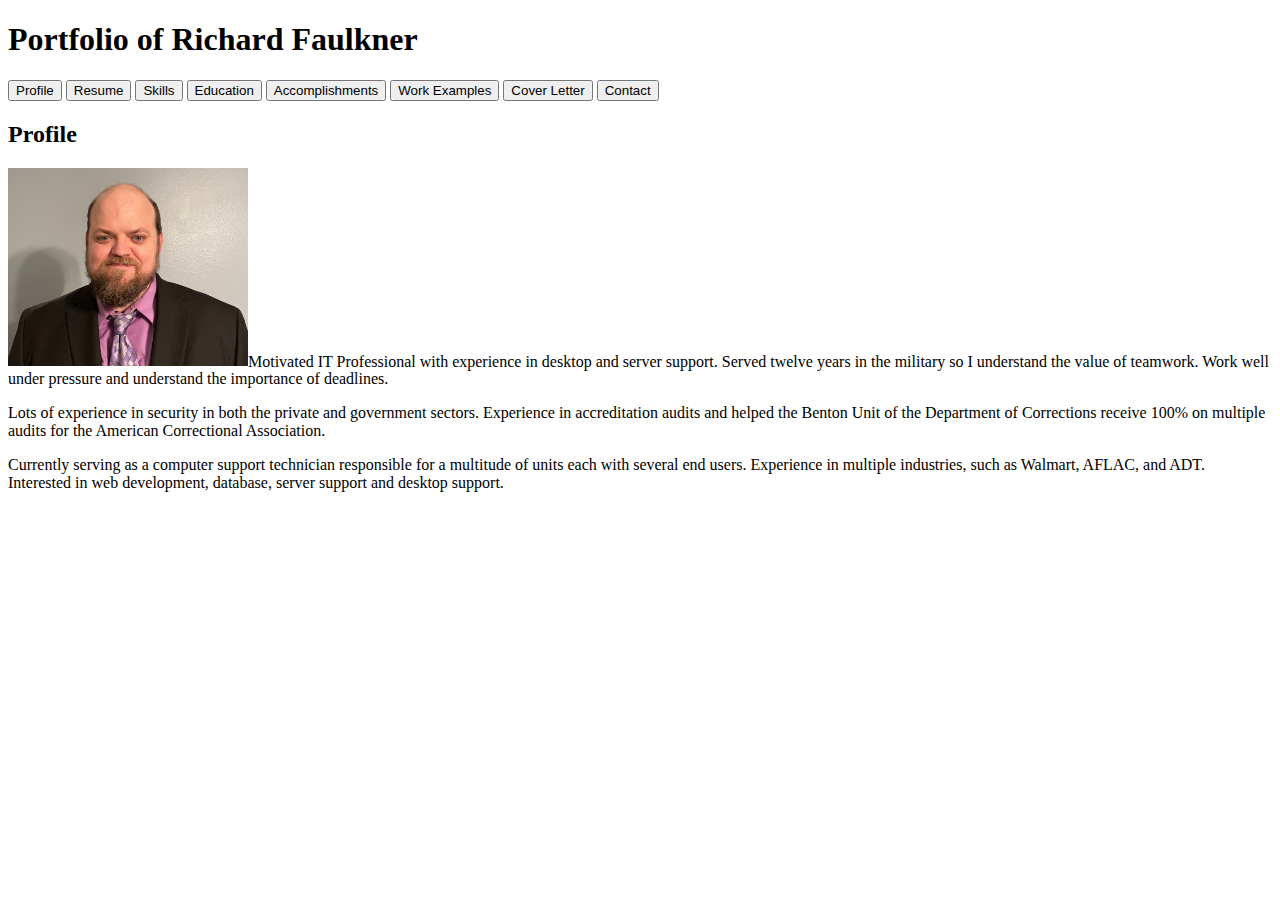
<file: index.html>
<!DOCTYPE html>
<html xmlns="http://www.w3.org/1999/xhtml" lang="en" xml:lang="en">
<head>
    <meta charset="utf-8">
    <meta http-equiv="X-UA-Compatible" content="IE=edge,chrome=1">
    <title>Rich Faulkner</title>
    <meta name="description" content="Experienced IT Professional">
    <meta name="keywords" content="HTML, JavaScript, CSS, Desktop_Support, Networking">
    <meta name="author" content="Rich Faulkner">
    <meta name="viewport" content="width=device-width, initial-scale=1">
    <link rel="stylesheet" href="assets/style/studentportfolio.css">
</head>

<body>
    <div id="container">
        <h1>Portfolio of Richard Faulkner</h1>

        <div class="tab">
            <button class="tablinks" onclick="openTab(event, 'Home')" id="defaultOpen">Profile</button>
            <button class="tablinks" onclick="openTab(event, 'Resume')">Resume</button>
            <button class="tablinks" onclick="openTab(event, 'Skills')">Skills</button>
            <button class="tablinks" onclick="openTab(event, 'Education')">Education</button>
            <button class="tablinks" onclick="openTab(event, 'Accomplishments')">Accomplishments</button>
            <button class="tablinks" onclick="openRedirect('workexamples.html')">Work Examples</button>
            <button class="tablinks" onclick="openTab(event, 'CoverLetter')">Cover Letter</button>
            <button class="tablinks" onclick="openTab(event, 'Contact')">Contact</button>
        </div>

        <!-- Begin Home Section -->
        <div id="Home" class="tabcontent">
              <h2>Profile</h2>
            <p><img class="img-style-1" src="assets/images/Rich Portfolio.jpg" width="240" height="auto"/>Motivated IT Professional with experience in desktop and server support. Served twelve years in the military so I understand the value of teamwork. Work well under pressure and understand the importance of deadlines. </p>
            <p>Lots of experience in security in both the private and government sectors. Experience in accreditation audits and helped the Benton Unit of the Department of Corrections receive 100% on multiple audits for the American Correctional Association. </p>
    <p>Currently serving as a computer support technician responsible for a multitude of units each with several end users. Experience in multiple industries, such as Walmart, AFLAC, and ADT. Interested in web development, database, server support and desktop support. </p>

        </div>

        <!-- Begin Resume Section -->
        <div id="Resume" class="tabcontent">
            <h2>Resume</h2>
            <p>A pdf version of my resume can be found <a href="Richard Faulkner Resume.pdf">here</a>.</p>
            
            <ul>
                <li><h3>EXPERIENCE</h3></li>
                    <p><h4>FEBRUARY 2021 – PRESENT</h4></p>
                    <p><h4>COMPUTER SUPPORT TECHNICIAN</h4></p>
                    <p><h4>ARKANSAS DEPARTMENT OF CORRECTIONS</h4></p>
                <ul>
                    <li><p>Perform desktop support for multiple units and offices. Responsible for the proper functionality of thousands of PCs, laptops, printers, phones, modems, and various other electronic and networked devices.</p></li>
                </ul>
                    <p><h4>AUGUST 2017 – FEBRUARY 2021<h4></p>
                    <p><h4>SECURITY, PROGRAM SPECIALIST, CLASSIFICATION AND ACCREDITATION OFFICER</h4></p>
                    <p><h4>ARKANSAS DEPARTMENT OF CORRECTIONS</h4></p>
                <ul>
                    <li><p>Began as security officer and worked my way up to classification and accreditation manager. Worked on many different levels with multiple people to keep the department accredited.</p></li>
                </ul>
                    <p><h4>FEBRUARY 2016 – JULY 2018</h4></p>
                    <p><h4>BENEFITS SPECIALIST & CONSULTANT</h4></p>
                    <p><h4>AFLAC</h4></p>
                <ul>
                    <li>Contracted for AFLAC for selling and marketing of insurance products. Consulted with businessowners and managers to offers optional benefits for their employees. Self-constructed a personal website advertising services for AFLAC products. Maintained electronic devices and constructed databases for employee and business information.</li>
                </ul>
                    <p><h4>MARCH 2013 – FEBRUARY 2015</h4></p>
                    <p><h4>SECURITY</h4></p>
                    <p><h4>ARKANSAS DEPARTMENT OF CORRECTIONS</h4></p>
                <ul>
                    <li>Security officer for the Department of Corrections. Graduated top of the class in academy out of fifty-five.</li>
                </ul>
        <br>
                    <p><h4>JULY 2008 – OCTOBER 2012</h4></p>
                    <p><h4>US ARMY</h4></p>
                <ul>
                    <li>Held multiple jobs including tax software quality assurance analyst to computer technician and data entry technician. Responsible for the oversee and quality control of tax software resulting in the savings of thousands of dollars to customers. Coordinated flight and convoy plans with passenger and cargo shipments saving the US Army millions of dollars in expenses compared to civilian enterprises. Responsible for maintaining cargo and passenger manifests and creating databases to track all shipments.</li> 
                </ul>
        <br>
                    <p><h4>AUGUST 2007 – JULY 2008</h4></p>
                    <p><h4>Technician</h4></p>
                    <p><h4>WALMART</h4></p>
                <ul>
                    <li>Service technician for Walmart.</li>
                </ul>
        <br>

                    <p><h4>MARCH 2005 – JULY 2007</h4></p>
                    <p><h4>SECURITY</h4></p>
                    <p><h4>REGIONS BANK</h4></p>
                <ul>
                    <li>Security officer for Regions Bank.</li>
                </ul>
        <br>

                    <p><h4>FEBRUARY 1999 – FEBRUARY 2005</h4></p>
                    <p><h4>US MARINE CORPS</h4></p>
                <ul>
                    <li>Artillery systems technician. Worked on many aspects of the artillery systems, to include troubleshooting and repair of electronics, hardware, and mechanics. Graduated number one in my class earning a meritorious promotion and certificate of achievements.</li>
                </ul>
        <br>

<hr>

                <li><h3>EDUCATION</h3></li>

                    <p><h4>SYSTEMS TECHNICIAN CERTIFICATION, ABERDEEN PROVING GROUNDS, MD</h4></p>
                <ul>
                    <li>Honor graduate. Graduated top of the class.</li>
                </ul>
                    <p><h4>BUSINESS MANAGEMENT, COLORADO TECHNICAL UNIVERSITY</h4></p>
                <ul>
                    <li>Worked on classes in Business Management while working in USMC.</li>
                </ul>
        <br>
                    <p><h4>COMPUTER SCIENCE, PULASKI TECHNICAL COLLEGE</h4></p>
                <ul>
                    <li>Associate of Arts in General Studies</li>
                    <li>Associate of Science in Computer Science</li>
                </ul>
        <br>
                    <p><h4>INFORMATION SCIENCE, UALR</h4></p>
                <ul>
                    <li>Currently enrolled and will graduate with bachelor’s in 2022</li>
                </ul>
<br>
<hr>

                <li><h3>SKILLS</h3></li>
                <ul>
                    <li>Microsoft Office Proficient</li>
                    <li>Excellent personal and technical skills</li>
                    <li>Knowledge of troubleshooting.</li>
                    <li>Knowledge of web design (HTML and CSS)</li>
                    <li>Computer maintenance</li>
                    <li>Knowledge of installation and updating of software and hardware</li>
                    <li>Knowledge of multiple computer languages</li>
                </ul>
</ul>

        </div>
       
        
        <!-- Begin Skills Section -->
        <div id="Skills" class="tabcontent">
            <h2>Skills</h2>
           <ul>
            <h3>Web Design</h3>
               <ul>
                <li>HTML</li>
                <li>CSS</li>
                <li>JavaScript</li>
                <li>jQuery</li>
                <li>xml</li>
               </ul>
            <h3>Programming</h3>
               <ul>
                <li>C#</li>
                <li>Visual Studio</li>
                <li>Python</li>
               </ul>
            <h3>Databases</h3>
                <ul>
                <li>Oracle</li>
                <li>MySQL</li>
                <li>Microsoft SQL Server</li>
                </ul>
            </ul>
        </div>

        <div id="Education" class="tabcontent">
          <h2>Education</h2>
            <ul>
            <li><h3>SYSTEMS TECHNICIAN CERTIFICATION, ABERDEEN PROVING GROUNDS, MD</h3></li>
                
                <p>Honor graduate. Graduated top of the class.</p>
            <br>
             <li><h3>BUSINESS MANAGEMENT, COLORADO TECHNICAL UNIVERSITY</h3></li>
                
                <p>Completed 20 credit hours for Business Management while working in USMC.</p>
        <br>
             <li><h3>COMPUTER SCIENCE, PULASKI TECHNICAL COLLEGE</h3></li>
                
                <p>Associate of Arts in General Studies</p>
                <p>Associate of Science in Computer Science</p>
                
        <br>
              <li><h3>INFORMATION SCIENCE, UALR</h3></li>
                
                <p>Currently enrolled and will graduate with bachelor’s in 2022</p>
             </ul>
        </div>

        <div id="Accomplishments" class="tabcontent">
            <h2>Accomplishments</h2>
            <ul>
                <li>Honor Graduate USMC Military Occupational Specialty School</li>
                <li>Meritorius promotion while serving in US Marine Corps</li>
                <li>Awarded Navy Achievement Medal</li>
                <li>Awarded Multiple Certificate of Achievements for outstanding service and accomplishments</li>
                <li>Awarded multiple Good Conduct Medals</li>
                <li>Meritorius promotions while serving in US Army</li>
                <li>Awarded multiple Army Achievement Medals</li>
                <li>Awarded Army Commendation Medal for service</li>
                <li>Honor Graduate of Basic Officer Training with Department of Corrections</li>
            </ul>
        </div>        
             
        <div id="CoverLetter" class="tabcontent">
            <h2>Letter of Introduction</h2>
        </div>

        <div id="Contact" class="tabcontent">
            <h2>Contact Me</h2>
            <ul>
            <li>Phone:      (501) 442-8551</li>
            <li>Email:      <a href="mailto:refaulkner@ualr.edu">refaulkner@ualr.edu </a>  </li>
            <li>Address:    1718 Durwood Benton, AR 72015</li>
            </ul>
            
        </div>    
</div>
<script type="text/javascript" src="assets/scripts/index.js"></script>
</body>
</html>
</file>
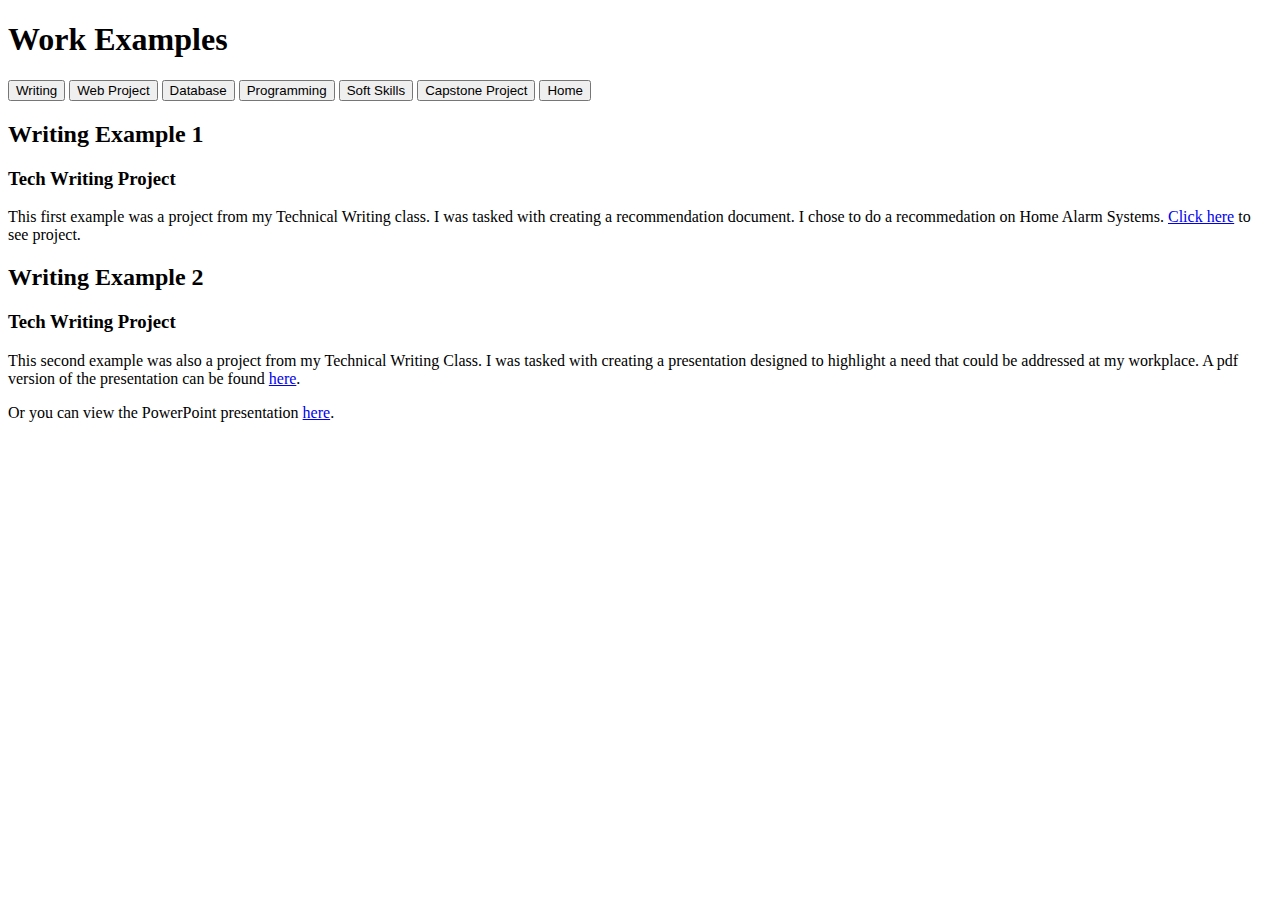
<file: workexamples.html>
<!DOCTYPE html>
<html xmlns="http://www.w3.org/1999/xhtml" lang="en" xml:lang="en">
<head>
    <meta charset="utf-8">
    <meta http-equiv="X-UA-Compatible" content="IE=edge,chrome=1">
    <title>Rich Faulkner</title>
    <meta name="description" content="Your Description">
    <meta name="keywords" content="Your, Key, Words">
    <meta name="author" content="Your Name">
    <meta name="viewport" content="width=device-width, initial-scale=1">
    <link rel="stylesheet" href="assets/style/studentportfolio.css">
</head>

<body>
    <div id="container">
        <h1>Work Examples</h1>

        <div class="tab">
            <button class="tablinks" onclick="openTab(event, 'Writing')" id="defaultOpen">Writing</button>
            <button class="tablinks" onclick="openTab(event, 'WebProject')">Web Project</button>
            <button class="tablinks" onclick="openTab(event, 'Database')">Database</button>
            <button class="tablinks" onclick="openTab(event, 'Programming')">Programming</button>
            <button class="tablinks" onclick="openTab(event, 'SoftSkills')">Soft Skills</button>
            <button class="tablinks" onclick="openTab(event, 'Capstone')">Capstone Project</button>
            <button class="tablinks" onclick="openRedirect('index.html')">Home</button>
        </div>

        <div id="Writing" class="tabcontent">
              <h2>Writing Example 1</h2>
            <P></P>
            <h3>Tech Writing Project</h3>
            <p>This first example was a project from my Technical Writing class. I was tasked with creating a recommendation document. I chose to do a recommedation on Home Alarm Systems. <a href="https://docs.google.com/document/d/1bSfy3eD4Bs6HuJhNzf2wM8mBd9c3WVkjqMuBxrqsNf8/edit"alt="Click Here">Click here</a> to see project.
              <h2>Writing Example 2</h2>
            <h3>Tech Writing Project</h3>
            <p>This second example was also a project from my Technical Writing Class. I was tasked with creating a presentation designed to highlight a need that could be addressed at my workplace. A pdf version of the presentation can be found <a href="Faulkner Helping the Helpdesk.pdf"> here</a>.</p>
            <p>Or you can view the PowerPoint presentation <a href="Helping the Helpdesk.pptx"> here</a>.</p>
        </div>

        <div id="WebProject" class="tabcontent">
              <h2>CSS Review</h2>
            <p><a href="web-1/assets/index.html" target="_blank"><img class="img-style-1" src="web-1/assets/images/webpage-image-1.jpg"></a></p>
            <p>This project is a review of HTML and CSS use.</p>
            <p>It is to demonstrate the use of CSS to style the web content.</p> 
            
            <br>
            
            
            <br>
              <h2>San Joaquin Project</h2>
            <p>This project was created in my Web Design class. It was to demonstrate a web page showing the Town Hall speaker events.</p>
            <p>Click <a href="web-2/assets/index.html"> here </a>to view the page.</p>
        </div>

        <div id="Database" class="tabcontent">
              <h2>GDP Database Project for Macro Economics</h2>
            <p>This example was a Macroeconimics project that I had completed. In it i had to answer questions using some of the table information and also created graphs in the project to give visuals to the database.</p>
            <p>You can view the link <a href="https://drive.google.com/file/d/1tmLNAtjWJSIUlbRkPtYQzESNc4BtU8p2/view?usp=sharing">here</a>.</p>
            
        </div>

        <div id="Programming" class="tabcontent">
              <h2>Coin Flip</h2>
            <p><a href="https://docs.google.com/document/d/17ry_ntRSDcg8CA87kG0JEtajmupAJu_7I-CgBDTPBIk/edit?usp=sharing" target="_blank"><img class="img-style-1" src="assets/images/Coin Game.png"></a></p>
            <P>When first learning to program, there are times that make things interesting. After first learning how to say "Hello World", create various backgrounds, 
                and make random images and numbers come onto the screen, I finally learned something I was intrigued by. The Coin Flip game, while simple, was fun for me. 
                I have recreated a similar version of this here. Using Visual Studio and C# programming, the Coin Flip game game back to life. Click on the image on the left to 
                see the code and image of the results presented in a Google Doc. 
        </div>

        <div id="SoftSkills" class="tabcontent">
              <h2>Soft Skills</h2>
            <ul>
                <li>Work Ethic</li>
                <li>Determination</li>
                <li>Adaptability</li>
                <li>Leadership</li>
                <li>Teamwork</li>
                <li>Time management</li>
                <li>Dependability</li>
                <li>Organization</li>
                
            </ul>
                <p>I have held many jobs over my lifetime. I began work at an early age of 13 and, from that moment on, I have held a desire to make sure I give everything I 
                have to an employer. I pride myself on my work ethic and determination. I believe having to work at such an early age while still attending school has allowed 
                me the opportunity to balance multiple tasks. This work ethic continued through a long (12 year) military career through the Army and Marines. My work ethic and 
                determination allowed me to progress through the ranks faster than my peers. This granted me many opportunities to gain and demonstrate leadership. In the military, 
                you must prove your value and ability by completing courses to ensure you can be a good leader. The lives of others can be in your hands and it must be proved
                that you are up for this challenge. While progressing through this career, I was given a difficult task; although, it was of my own decision. I was forced to balance
                work with family. With a non-traditional job, this task becomes even harder. When you do not work the typical 9-5 job, you have to 
                figure out different ways to balance your time. Spending up to 15 months at a time away from your children and spouse most times thousands of miles and many countries
                away, is extremely difficult. As my children have grown older and are growing into responsible people, I feel more and more confident that I have done a good job.</p> 
        </div>

        <div id="Capstone" class="tabcontent">
              <h2>Arkansas Musicians Project</h2>
            <p>The Arkansas Musicians Project is a website that will highlight musical artists from, or with ties to, the state of Arkansas. It will be a culmination 
                of what has been learned throughout my college carreer.
                
            <p>Click to see <a href="capstone/assets/project plan.pdf">Project Plan</a></p>
            <p>Click to see <a href="capstone/assets/Project Charter.pdf">Project Charter</a></p>
            <p>Click here for <a href="capstone/assets/Arkansas Musicians Gantt.pdf">Gantt Chart</a></p>
            <p><h3>Project Analysis</h3></p>
            <p>The Arkansas Musicians Project is a web page designed to highlight musicians from, or with ties to, the state of Arkansas. It will contain a list of 
                Arkansas based musicians and musicians with primary ties to Arkansas. Each artist listed will link to a discography and biography of the artist when 
                that artist name or image is clicked on. The title of each album will contain a link to the track list for the album. The webpage will be able to track 
                visitors to the site using Google Analytics software.
            </p>
            <p>Upon opening the web page, the user will be shown a list of artists. There will be a preview of an introduction for each artist as you scroll over the 
                name of the artist or band. This preview will show a highlighted track or album and the area of Arkansas the musician is from or has ties to. Once you 
                click on the musician’s or band’s name, you will be redirected to a new page that has their information. This information will include a short biography 
                about the artist. It will also include pictures of the artist, albums or tracks by the artist, and a link to where you can hear a sample of the track. 
                Each artist listed will have ties to the state of Arkansas in some fashion, either by being born in the state, living in the state, or spending a lot 
                of time in the state. 
            </p>
            <p>The list of artists has been supplied by the Arkansas Economic Development Commission. This list will be able to be amended, either by user or by page 
               administrator, as time progresses and new artists are available. Also, any new tracks, albums, or news about the musicians or bands can be added to the 
               site to keep it up to date.
            </p>
            <p>User views will be able to be tracked using Google Analytics. With Google Analytics, user traffic can be monitored. Not only with views of the site, but 
                also duration of the views, track where users are visiting most of the time, and the rate that new users come to the site. This information allows the 
                administrator and owner of the page to track the success or failure of the page. If there is a particular part of the site that is being visited most, 
                the owners can decide if the site needs to be modified to fit the wants or needs of the user. 
            </p>
            <p>Below is an example look of the layout of the site. The site will consist of three types of pages. The first page will be the home page. It will contain 
                the list of musicians. Followed by that will be the musician page. When a user clicks the name of the musician, it takes them to this page. It will 
                contain a brief biography, album lists, and recent news or events. Last will be the Album Page which will consist of a tracklist of the album clicked on.  
            </p>
            <div class="site-image">
            <img src="assets/images/Site Layout.PNG">
            <p>Click here for <a href="https://docs.google.com/document/d/1YDQrmgXCx3aU-vQiU2YA9PXYHqp-t14TFGPRg7Z3yIY/edit?usp=sharing">Site Analysis</a></p>
        </div>

    </div>
<script type="text/javascript" src="assets/scripts/index.js"></script>
<script src="http://ajax.googleapis.com/ajax/libs/jquery/1.11.2/jquery.min.js"></script>
</body>
</html>
</file>
<file: assets/style/studentportfolio.css>

</file>
